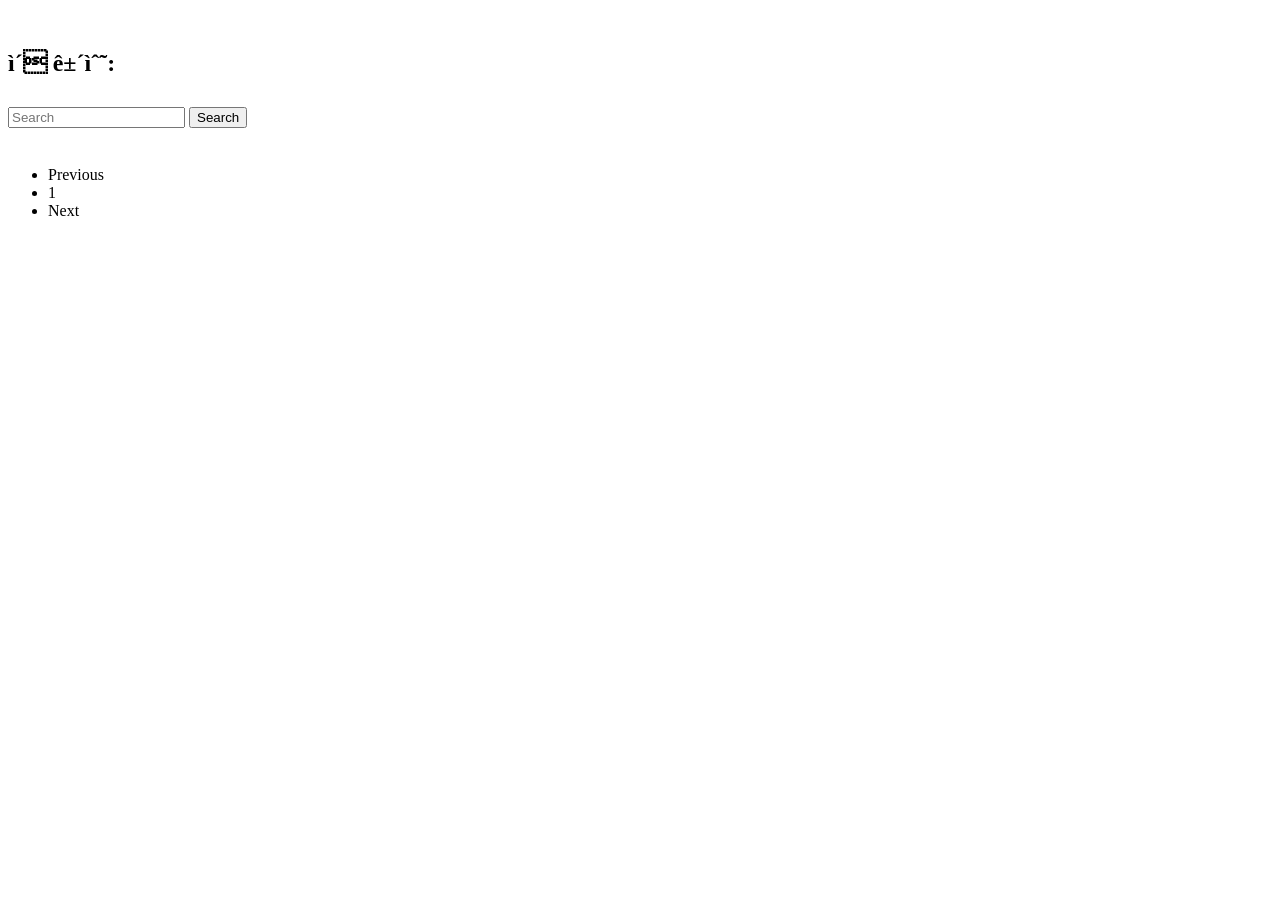
<file: src/main/resources/templates/index.html>
<!doctype html>
<html lang="en" class="h-100" xmlns:th="http://www.thymeleaf.org">

<head th:replace="layout/header :: head ('블로그')"></head>

<body class="d-flex flex-column h-100">
<header th:replace="layout/header :: header"></header>

<div class="d-flex" style="position: relative; top: 30px;"><h2 style="margin-right: 10px;">총 건수:</h2><h2 th:text="${boards.totalElements}"></h2></div>
<form class="d-flex" style="position: relative; top: 40px;" method="get" th:action="@{/}">
    <input class="form-control me-2" type="search" placeholder="Search" aria-label="Search"
           id="search" name="search" th:value="${param.search}">
    <button class="btn btn-outline-success" type="submit">Search</button>
</form>
<main class="flex-shrink-0">
    <div class="container">
        <div class="p-2"></div>
        <div th:each="board : ${boards}" class="row g-0 border rounded overflow-hidden flex-md-row mb-4 shadow-sm h-md-250 position-relative">
            <div class="col p-4 d-flex flex-column position-static">
                <a th:href="@{/board/{id}(id=${board.id})}" class="a-title">
                    <h3 class="mb-0 title" style="padding-bottom: 10px;" th:text="${board.title}"></h3>
                </a>
                <div class="card-text mb-auto" th:text="${board.content}">
                </div>
                <div class="mb-1 text-muted" style="padding-top: 15px;" th:text="${#temporals.format(board.createdDate, 'yyyy-MM-dd')}"></div>
            </div>
        </div>
    </div>
</main>

<nav aria-label="Page navigation example">
    <ul class="pagination">
        <li class="page-item" th:classappend="${1 == boards.pageable.pageNumber + 1} ? 'disabled' : '' ">
            <a class="page-link" th:href="@{/(page=${boards.pageable.pageNumber - 1}, search=${param.search})}">Previous</a>
        </li>
        <li class="page-item" th:classappend="${i == boards.pageable.pageNumber + 1} ? 'active' : '' " th:each="i : ${#numbers.sequence(startPage, endPage)}">
            <a class="page-link" th:href="@{/(page=${i - 1}, search=${param.search})}" th:text="${i}">1</a>
        </li>
        <li class="page-item" th:classappend="${boards.totalPages == boards.pageable.pageNumber + 1} ? 'disabled' : '' ">
            <a class="page-link" th:href="@{/(page=${boards.pageable.pageNumber + 1}, search=${param.search})}">Next</a>
        </li>
    </ul>
</nav>

<footer th:replace="layout/footer :: footer"></footer>

<!-- Option 1: Bootstrap Bundle with Popper -->
<script src="https://cdn.jsdelivr.net/npm/bootstrap@5.0.2/dist/js/bootstrap.bundle.min.js" integrity="sha384-MrcW6ZMFYlzcLA8Nl+NtUVF0sA7MsXsP1UyJoMp4YLEuNSfAP+JcXn/tWtIaxVXM" crossorigin="anonymous"></script>
</body>

</html>
</file>
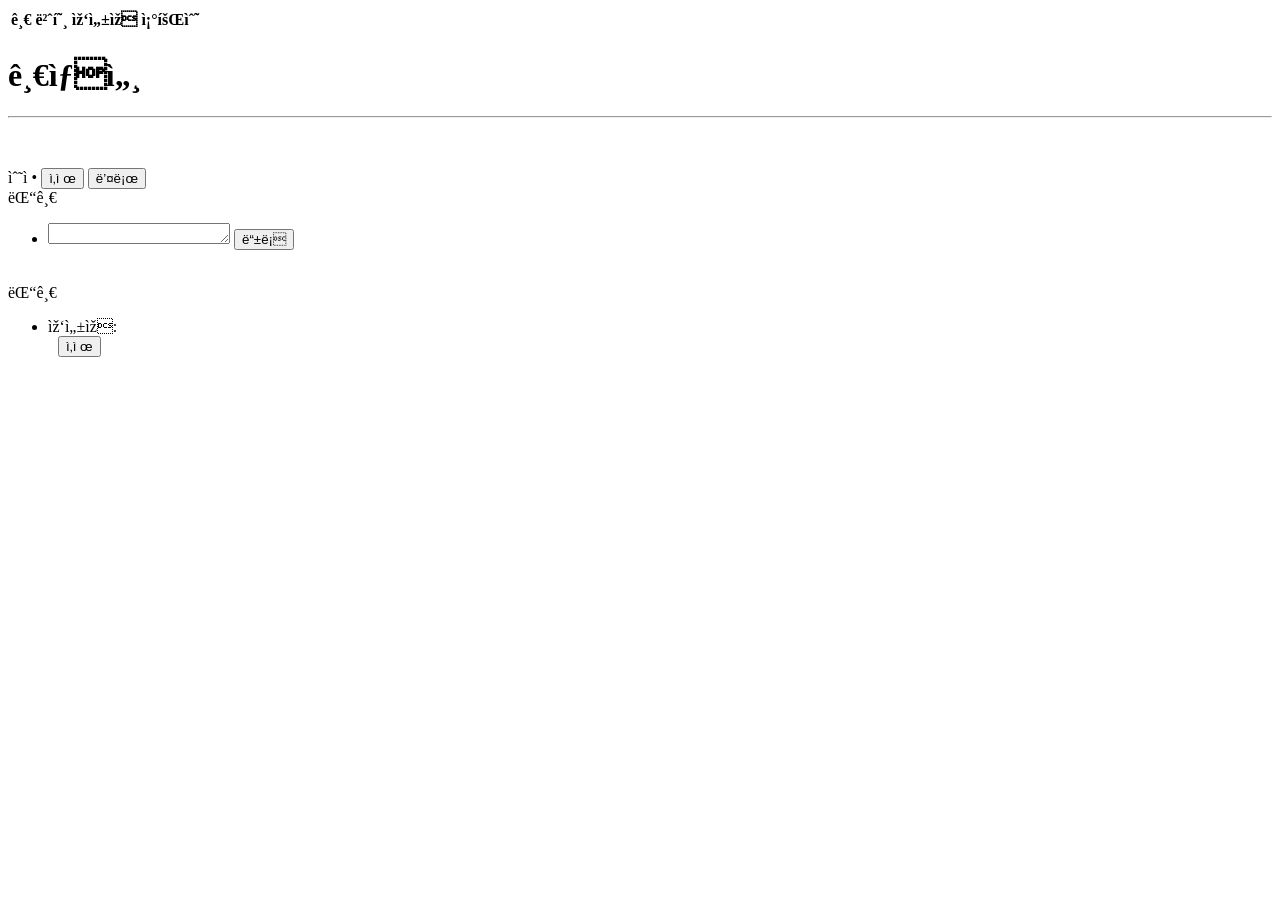
<file: src/main/resources/templates/layout/board/board-detail.html>
<!doctype html>
<html lang="en" class="h-100" xmlns:th="http://www.thymeleaf.org">

<head th:replace="layout/header :: head ('글상세')"></head>

<body class="text-center d-flex flex-column h-100">
<header th:replace="layout/header :: header"></header>

<table class="table table-striped">
    <thead>
    <tr>
        <th scope="col">글 번호</th>
        <th scope="col">작성자</th>
        <th scope="col">조회수</th>
    </tr>
    </thead>
    <tbody>
    <tr>
        <th scope="row" th:text="${board.id}" id="id"></th>
        <td th:text="${board.user.username}"></td>
        <td th:text="${board.count}"></td>
    </tr>
    </tbody>
</table>

<main class="form-signin" style="max-width: 100%;">
    <div class="container border rounded flex-md-row mb-4 shadow-sm h-md-250">
        <h1 class="h3 m-3 fw-normal">글상세</h1>
        <hr/>
        <div class="form-floating m-3">
            <h3 th:text="${board.title}" style="margin-bottom: 50px;"></h3>
        </div>
        <div class="form-floating m-3">
            <p th:text="${board.content}"></p>
        </div>


    </div>
    <span th:if="${board.user.id == #authentication.principal.id}">
        <a th:href="@{/board/{id}/update(id=${board.id})}" class="btn btn-warning" id="btn-update">수정</a>
        <button class="btn btn-danger" id="btn-delete">삭제</button>
    </span>
    <button class="btn btn-secondary" onclick="history.back()">뒤로</button>

    <div class="card mb-2 mt-5">

        <div class="card-header bg-light">
            <i class="fa fa-comment fa"></i> 댓글
        </div>
        <form>
            <div class="card-body">
                <input type="hidden" id="boardId" th:value="${board.id}">
                <ul class="list-group list-group-flush">
                    <li class="list-group-item">
                        <textarea class="form-control" id="reply-content" rows="1"></textarea>
                        <button id="reply-btn-save" type="button" class="btn btn-dark mt-3">등록</button>
                    </li>
                </ul>
            </div>
        </form>
    </div>
    <br/>
    <div class="card">
        <div class="card-header">댓글</div>
        <ul id="reply--box" class="list-group" th:each="reply : ${board.replyList}">
            <li th:id="'reply--' + ${reply.id}" class="list-group-item d-flex justify-content-between">
                <div th:text="${reply.content}"></div>
                <div class="d-flex" >
                    <span class="text-monospace">작성자: &nbsp;</span><div class="text-monospace" th:text="${reply.user.username}"></div>
                    <span th:if="${reply.user.id == #authentication.principal.id}">
                        <button th:onclick="|replyIndex.replyDelete('${board.id}', '${reply.id}')|" class="badge btn-danger" style="margin-left: 10px;">삭제</button>
                    </span>
                </div>
            </li>
        </ul>
    </div>
</main>



<footer th:replace="layout/footer :: footer"></footer>

<script src="https://cdn.jsdelivr.net/npm/bootstrap@5.0.2/dist/js/bootstrap.bundle.min.js"
        integrity="sha384-MrcW6ZMFYlzcLA8Nl+NtUVF0sA7MsXsP1UyJoMp4YLEuNSfAP+JcXn/tWtIaxVXM"
        crossorigin="anonymous"></script>
<script src="https://code.jquery.com/jquery-3.6.0.min.js"
        integrity="sha256-/xUj+3OJU5yExlq6GSYGSHk7tPXikynS7ogEvDej/m4=" crossorigin="anonymous"></script>
<script th:src="@{/js/board.js}"></script>
<script th:src="@{/js/reply.js}"></script>
</body>

</html>
</file>
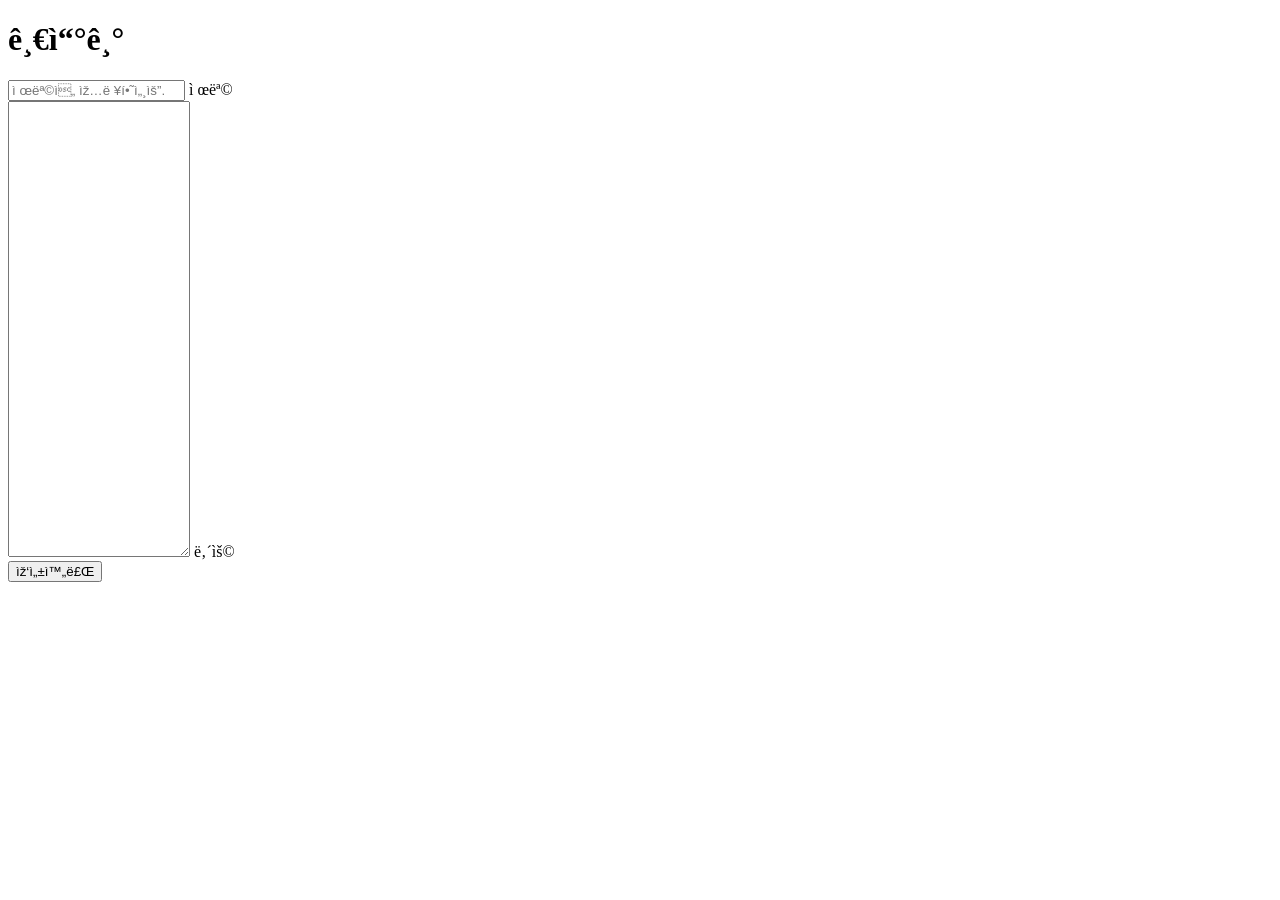
<file: src/main/resources/templates/layout/board/board-save.html>
<!doctype html>
<html lang="en" class="h-100" xmlns:th="http://www.thymeleaf.org">

<head th:replace="layout/header :: head ('글작성')"></head>

<body class="text-center d-flex flex-column h-100">
<header th:replace="layout/header :: header"></header>

<main class="form-signin" style="max-width: 100%;">
    <div class="container border rounded flex-md-row mb-4 shadow-sm h-md-250">
        <form>
            <h1 class="h3 m-3 fw-normal">글쓰기</h1>
            <div class="form-floating m-3">
                <input type="text" class="form-control" id="title" placeholder="제목을 입력하세요." required>
                <label for="title">제목</label>
            </div>
            <div class="form-floating m-3">
                <textarea class="form-control" rows="5" id="content" style="height: 450px;"></textarea>
                <label for="content">내용</label>
            </div>

        </form>
        <button class="w-100 btn btn-lg btn-success" id="btn-save" style="max-width: 250px;">작성완료</button>

    </div>
</main>

<footer th:replace="layout/footer :: footer"></footer>

<script src="https://cdn.jsdelivr.net/npm/bootstrap@5.0.2/dist/js/bootstrap.bundle.min.js"
        integrity="sha384-MrcW6ZMFYlzcLA8Nl+NtUVF0sA7MsXsP1UyJoMp4YLEuNSfAP+JcXn/tWtIaxVXM"
        crossorigin="anonymous"></script>
<script src="https://code.jquery.com/jquery-3.6.0.min.js"
        integrity="sha256-/xUj+3OJU5yExlq6GSYGSHk7tPXikynS7ogEvDej/m4=" crossorigin="anonymous"></script>
<script th:src="@{/js/board.js}"></script>
</body>

</html>
</file>
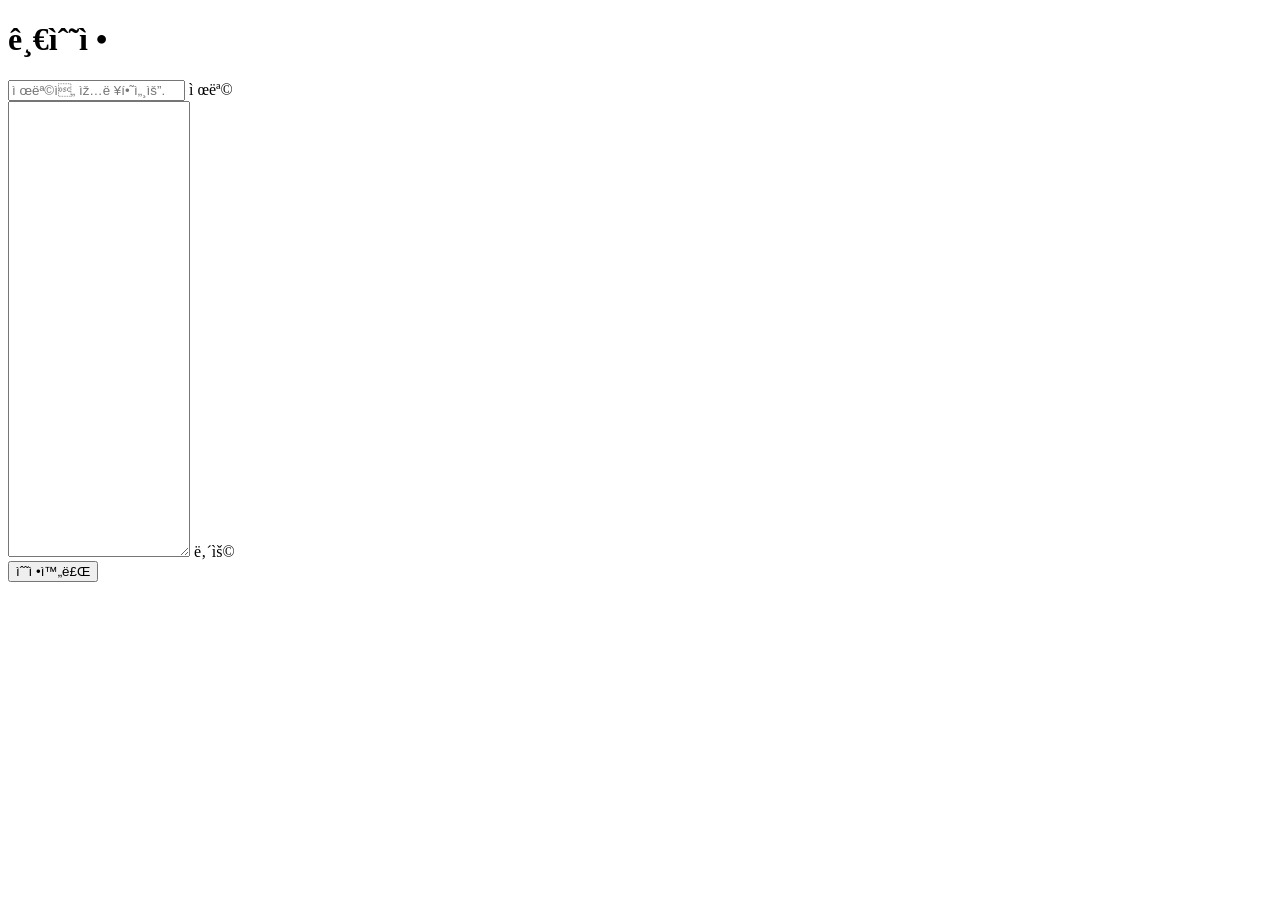
<file: src/main/resources/templates/layout/board/board-update.html>
<!doctype html>
<html lang="en" class="h-100" xmlns:th="http://www.thymeleaf.org">

<head th:replace="layout/header :: head ('글수정')"></head>

<body class="text-center d-flex flex-column h-100">
<header th:replace="layout/header :: header"></header>

<main class="form-signin" style="max-width: 100%;">
    <div class="container border rounded flex-md-row mb-4 shadow-sm h-md-250">
        <form>
            <h1 class="h3 m-3 fw-normal">글수정</h1>
            <input type="hidden" id="id" th:value="${board.id}">
            <div class="form-floating m-3">
                <input type="text" th:value="${board.title}" class="form-control" id="title" placeholder="제목을 입력하세요." required>
                <label for="title">제목</label>
            </div>
            <div class="form-floating m-3">
                <textarea class="form-control" th:text="${board.content}" rows="5" id="content" style="height: 450px;"></textarea>
                <label for="content">내용</label>
            </div>

        </form>
        <button class="w-100 btn btn-lg btn-success" id="btn-update" style="max-width: 250px;">수정완료</button>

    </div>
</main>

<footer th:replace="layout/footer :: footer"></footer>

<script src="https://cdn.jsdelivr.net/npm/bootstrap@5.0.2/dist/js/bootstrap.bundle.min.js"
        integrity="sha384-MrcW6ZMFYlzcLA8Nl+NtUVF0sA7MsXsP1UyJoMp4YLEuNSfAP+JcXn/tWtIaxVXM"
        crossorigin="anonymous"></script>
<script src="https://code.jquery.com/jquery-3.6.0.min.js"
        integrity="sha256-/xUj+3OJU5yExlq6GSYGSHk7tPXikynS7ogEvDej/m4=" crossorigin="anonymous"></script>
<script th:src="@{/js/board.js}"></script>
</body>

</html>
</file>
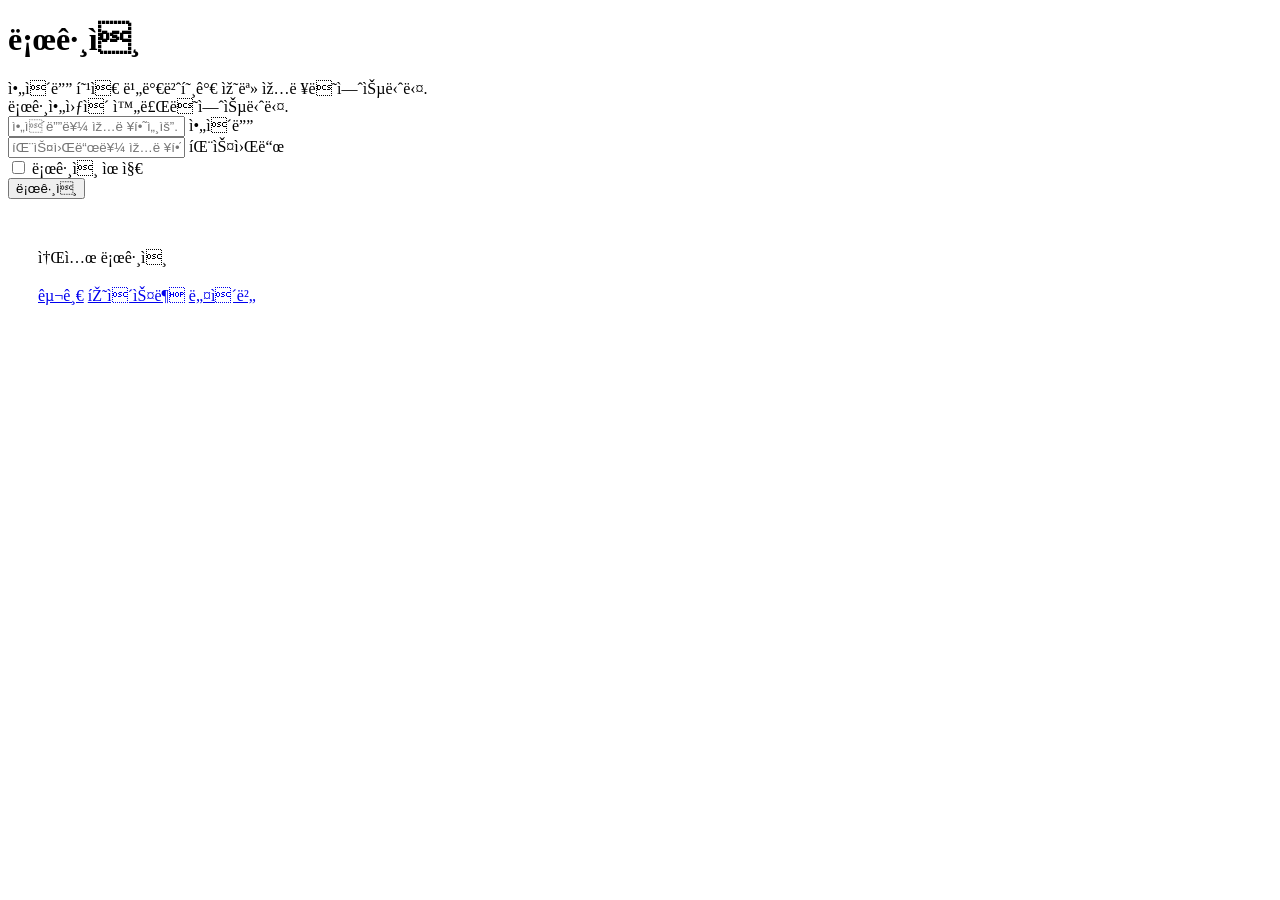
<file: src/main/resources/templates/layout/user/user-login.html>
<!doctype html>
<html lang="en" class="h-100" xmlns:th="http://www.thymeleaf.org">

<head th:replace="layout/header :: head ('로그인')"></head>

<body class="text-center d-flex flex-column h-100">
<header th:replace="layout/header :: header"></header>

<main class="form-signin">
    <div class="container border rounded flex-md-row mb-4 shadow-sm h-md-250">
        <form action="/auth/api/v1/user/login" method="post">
            <h1 class="h3 m-3 fw-normal">로그인</h1>
            <div th:if="${param.error}" class="alert alert-danger" role="alert">
                아이디 혹은 비밀번호가 잘못 입력되었습니다.
            </div>
            <div th:if="${param.logout}" class="alert alert-primary" role="alert">
                로그아웃이 완료되었습니다.
            </div>
            <div class="form-floating m-3">
                <input type="text" name="username" class="form-control" id="username" placeholder="아이디를 입력하세요." required>
                <label for="username">아이디</label>
            </div>
            <div class="form-floating m-3">
                <input type="password" name="password" class="form-control" id="password" placeholder="패스워드를 입력하세요." required>
                <label for="password">패스워드</label>
            </div>
            <div class="checkbox mb-3">
                <input type="checkbox" name="remember-me" id="rememberMe">
                <label for="rememberMe" aria-describedby="rememberMeHelp">로그인 유지</label>
            </div>
            <button class="w-100 btn btn-lg btn-success" id="btn-login">로그인</button>
        </form>
        <div class="border rounded fw-normal h3" style="margin: 20px 0; padding: 30px;">
            <span>소셜 로그인
            <div style="margin-top: 20px;">
                <a href="/oauth2/authorization/google" class="btn btn-secondary" role="button">구글</a>
                <a href="/oauth2/authorization/facebook" class="btn btn-primary" role="button">페이스북</a>
                <a href="/oauth2/authorization/naver" class="btn btn-info" role="button">네이버</a>
            </div>
        </div>
    </div>
</main>

<footer th:replace="layout/footer :: footer"></footer>

<script src="https://cdn.jsdelivr.net/npm/bootstrap@5.0.2/dist/js/bootstrap.bundle.min.js"
        integrity="sha384-MrcW6ZMFYlzcLA8Nl+NtUVF0sA7MsXsP1UyJoMp4YLEuNSfAP+JcXn/tWtIaxVXM"
        crossorigin="anonymous"></script>
<script src="https://code.jquery.com/jquery-3.6.0.min.js"
        integrity="sha256-/xUj+3OJU5yExlq6GSYGSHk7tPXikynS7ogEvDej/m4=" crossorigin="anonymous"></script>
<script th:src="@{/js/user.js}"></script>
</body>

</html>
</file>
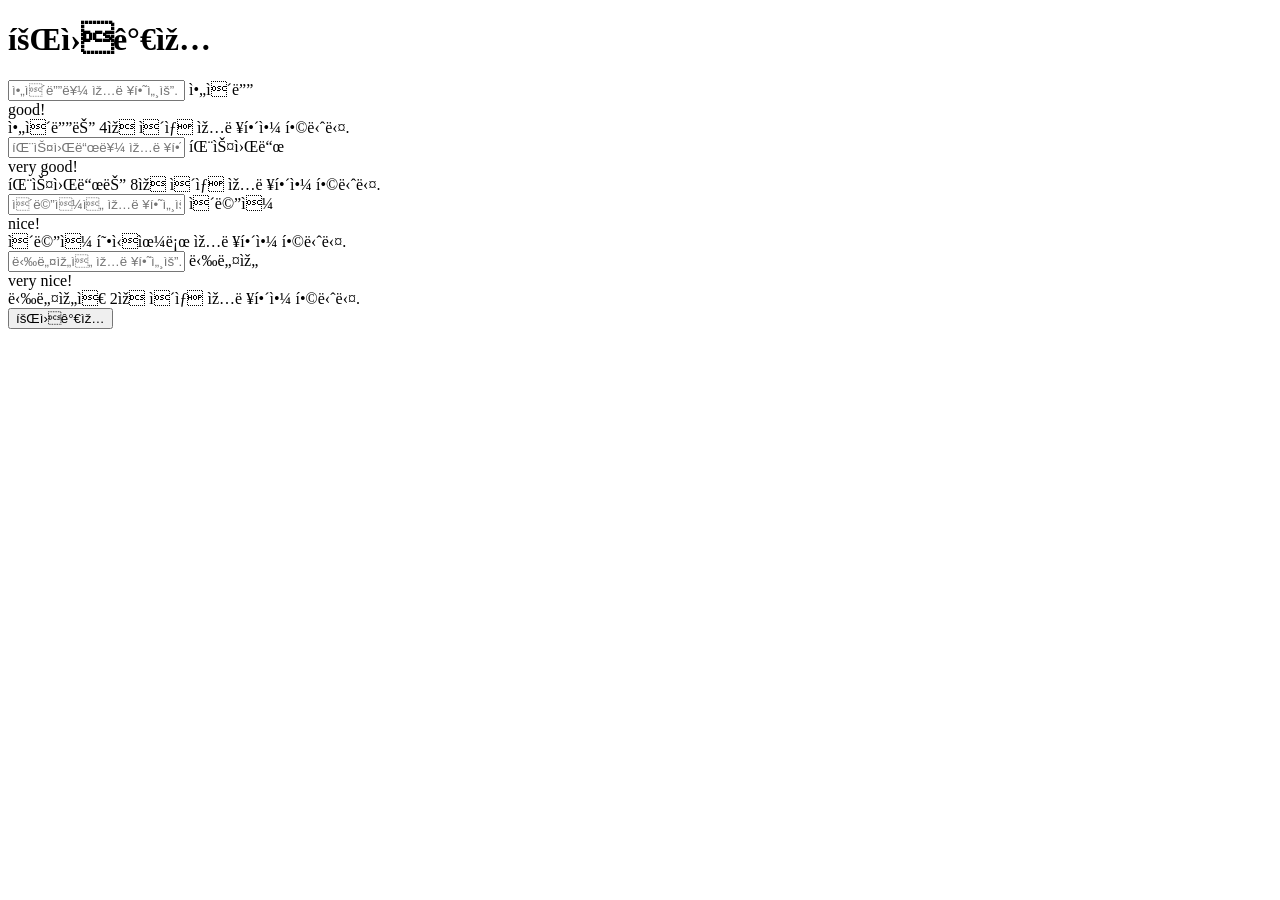
<file: src/main/resources/templates/layout/user/user-save.html>
<!doctype html>
<html lang="en" class="h-100" xmlns:th="http://www.thymeleaf.org">

<head th:replace="layout/header :: head ('회원가입')"></head>

<body class="text-center d-flex flex-column h-100">
<header th:replace="layout/header :: header"></header>

<main class="form-signin">
    <div class="container border rounded flex-md-row mb-4 shadow-sm h-md-250">
        <form id="needs-validation" novalidate>
            <h1 class="h3 m-3 fw-normal">회원가입</h1>

            <div class="form-floating m-3">
                <input type="text" class="form-control" id="username" placeholder="아이디를 입력하세요." required
                       minlength="4" size="20">
                <label for="username">아이디</label>
                <div class="valid-feedback">
                    good!
                </div>
                <div class="invalid-feedback">
                    아이디는 4자 이상 입력해야 합니다.
                </div>
            </div>

            <div class="form-floating m-3">
                <input type="password" class="form-control" id="password" placeholder="패스워드를 입력하세요." required
                       minlength="8" size="20">
                <label for="password">패스워드</label>
                <div class="valid-feedback">
                    very good!
                </div>
                <div class="invalid-feedback">
                    패스워드는 8자 이상 입력해야 합니다.
                </div>
            </div>
            <div class="form-floating m-3">
                <input type="email" class="form-control" id="email" placeholder="이메일을 입력하세요." required>
                <label for="email">이메일</label>
                <div class="valid-feedback">
                    nice!
                </div>
                <div class="invalid-feedback">
                    이메일 형식으로 입력해야 합니다.
                </div>
            </div>
            <div class="form-floating m-3">
                <input type="text" class="form-control" id="nickname" placeholder="닉네임을 입력하세요." required
                       minlength="2" size="20">
                <label for="nickname">닉네임</label>
                <div class="valid-feedback">
                    very nice!
                </div>
                <div class="invalid-feedback">
                    닉네임은 2자 이상 입력해야 합니다.
                </div>
            </div>
        </form>
        <button class="w-100 btn btn-lg btn-success" id="btn-save">회원가입</button>
    </div>
</main>

<footer th:replace="layout/footer :: footer"></footer>

<script src="https://cdn.jsdelivr.net/npm/bootstrap@5.0.2/dist/js/bootstrap.bundle.min.js" integrity="sha384-MrcW6ZMFYlzcLA8Nl+NtUVF0sA7MsXsP1UyJoMp4YLEuNSfAP+JcXn/tWtIaxVXM" crossorigin="anonymous"></script>
<script src="https://code.jquery.com/jquery-3.6.0.min.js" integrity="sha256-/xUj+3OJU5yExlq6GSYGSHk7tPXikynS7ogEvDej/m4=" crossorigin="anonymous"></script>
<script th:src="@{/js/validation.js}"></script>
<script th:src="@{/js/user.js}"></script>
</body>

</html>
</file>
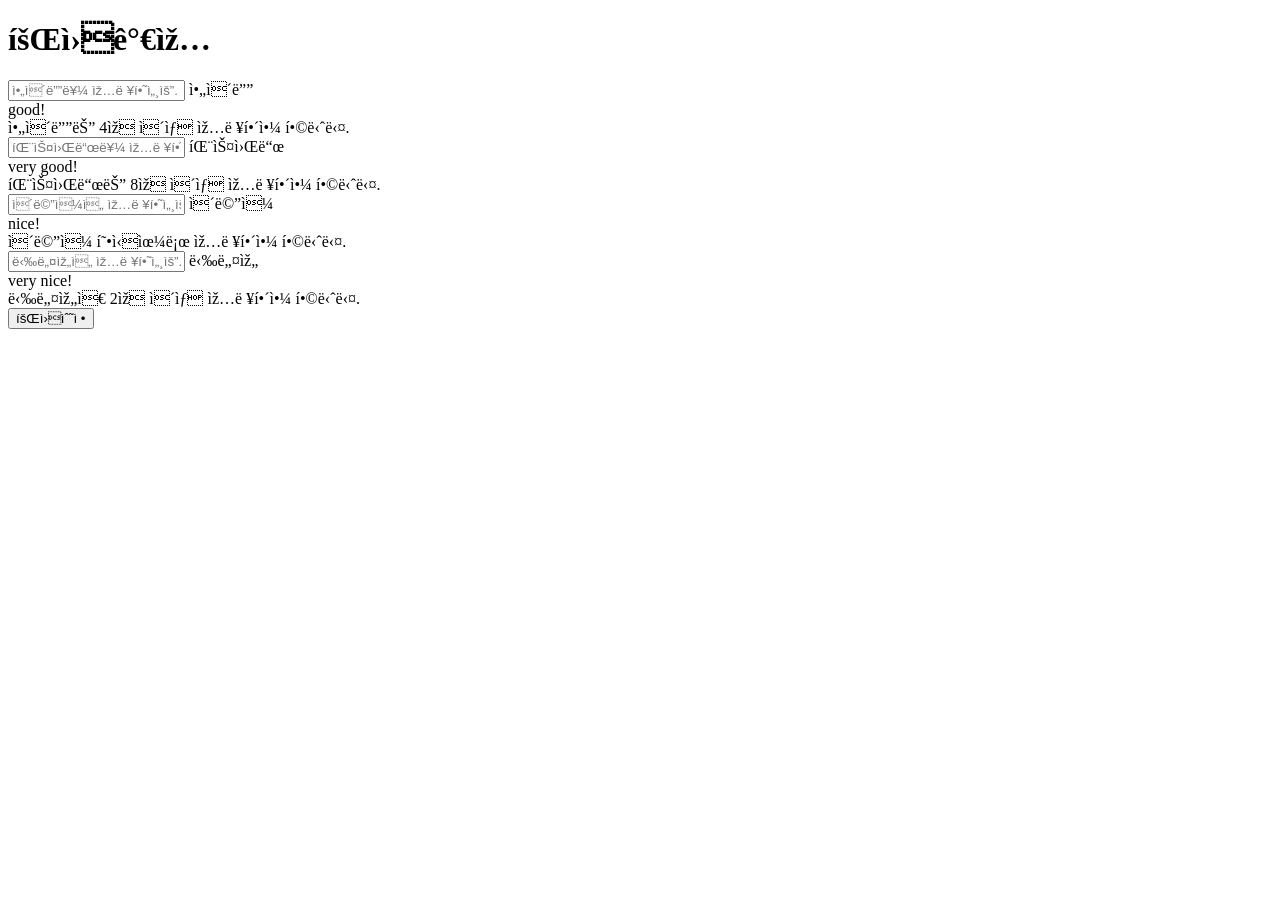
<file: src/main/resources/templates/layout/user/user-update.html>
<!doctype html>
<html lang="en" class="h-100" xmlns:th="http://www.thymeleaf.org" xmlns:sec="http://www.thymeleaf.org/extras/spring-security">

<head th:replace="layout/header :: head ('회원수정')"></head>

<body class="text-center d-flex flex-column h-100">
<header th:replace="layout/header :: header"></header>

<main class="form-signin">
    <div class="container border rounded flex-md-row mb-4 shadow-sm h-md-250">
        <form id="needs-validation" novalidate>
            <h1 class="h3 m-3 fw-normal">회원가입</h1>
            <input type="hidden" id="id" th:value="${#authentication.principal.id}">
            <div class="form-floating m-3">
                <input type="text" th:value="${#authentication.principal.username}" class="form-control" id="username" placeholder="아이디를 입력하세요." required
                       minlength="4" size="20" readonly>
                <label for="username">아이디</label>
                <div class="valid-feedback">
                    good!
                </div>
                <div class="invalid-feedback">
                    아이디는 4자 이상 입력해야 합니다.
                </div>
            </div>

            <div class="form-floating m-3">
                <input type="password" class="form-control" id="password" placeholder="패스워드를 입력하세요." required
                       minlength="8" size="20" th:attrappend="disabled=${principal.provider ==  null} ? '' : 'disabled'">
                <label for="password">패스워드</label>
                <div class="valid-feedback">
                    very good!
                </div>
                <div class="invalid-feedback">
                    패스워드는 8자 이상 입력해야 합니다.
                </div>
            </div>
            <div class="form-floating m-3">
                <input type="email" th:value="${#authentication.principal.email}" class="form-control" id="email" placeholder="이메일을 입력하세요." required readonly>
                <label for="email">이메일</label>
                <div class="valid-feedback">
                    nice!
                </div>
                <div class="invalid-feedback">
                    이메일 형식으로 입력해야 합니다.
                </div>
            </div>
            <div class="form-floating m-3">
                <input type="text" th:value="${#authentication.principal.nickname}" class="form-control" id="nickname" placeholder="닉네임을 입력하세요." required
                       minlength="2" size="20">
                <label for="nickname">닉네임</label>
                <div class="valid-feedback">
                    very nice!
                </div>
                <div class="invalid-feedback">
                    닉네임은 2자 이상 입력해야 합니다.
                </div>
            </div>
        </form>
        <button class="w-100 btn btn-lg btn-success" id="btn-update">회원수정</button>
    </div>
</main>

<footer th:replace="layout/footer :: footer"></footer>

<script src="https://cdn.jsdelivr.net/npm/bootstrap@5.0.2/dist/js/bootstrap.bundle.min.js"
        integrity="sha384-MrcW6ZMFYlzcLA8Nl+NtUVF0sA7MsXsP1UyJoMp4YLEuNSfAP+JcXn/tWtIaxVXM"
        crossorigin="anonymous"></script>
<script src="https://code.jquery.com/jquery-3.6.0.min.js"
        integrity="sha256-/xUj+3OJU5yExlq6GSYGSHk7tPXikynS7ogEvDej/m4=" crossorigin="anonymous"></script>
<script th:src="@{/js/validation-update.js}"></script>
<script th:src="@{/js/user.js}"></script>
</body>

</html>
</file>
